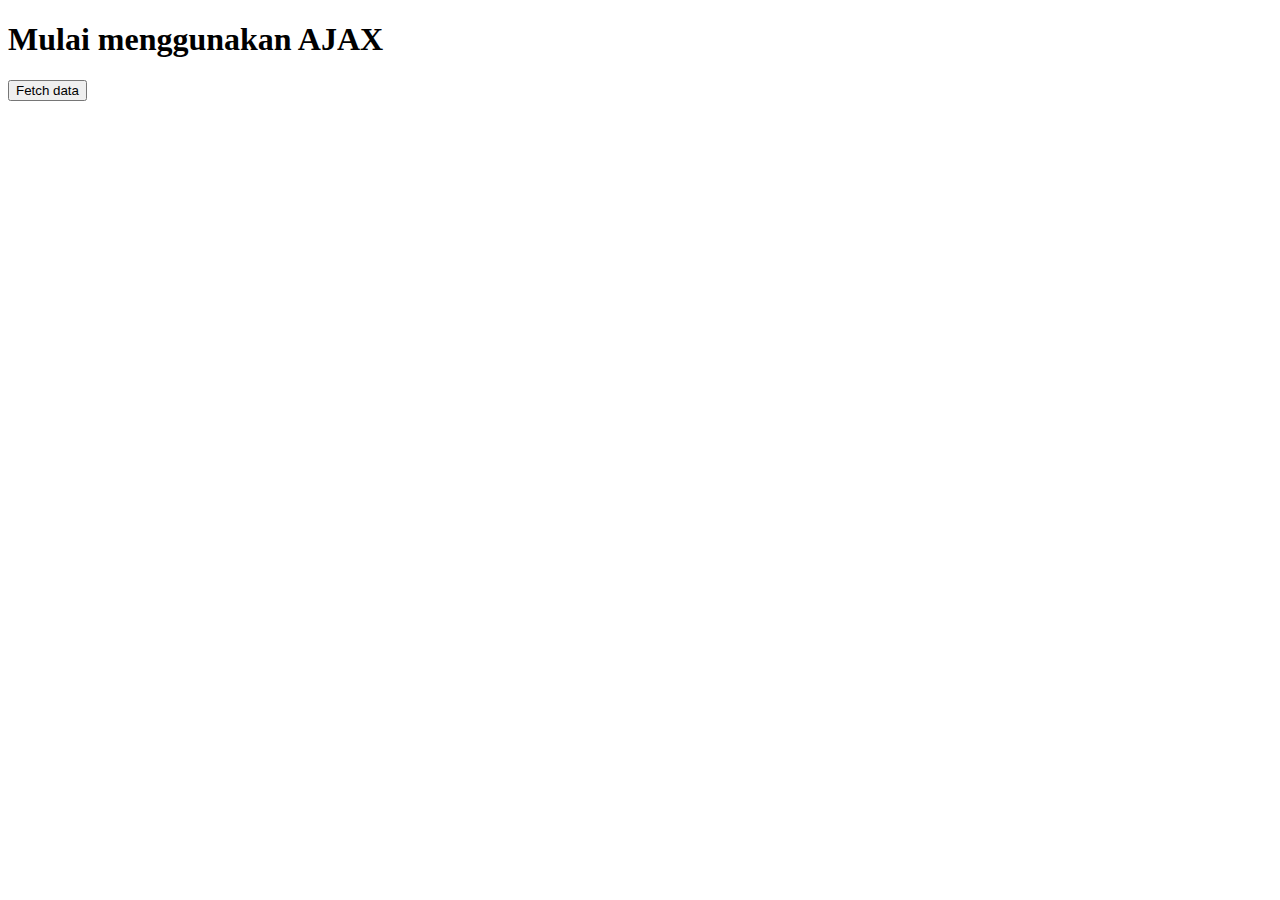
<file: ajax-1/index.html>
<!DOCTYPE html>
<html lang="en">
<head>
  <meta charset="UTF-8">
  <title>Progate Belajar AJAX</title>
</head>
<body>
  <h1>Mulai menggunakan AJAX</h1>

  <button type="button" onclick="fetchData()">Fetch data</button>
  <script src="index.js"></script>
</body>
</html>
</file>
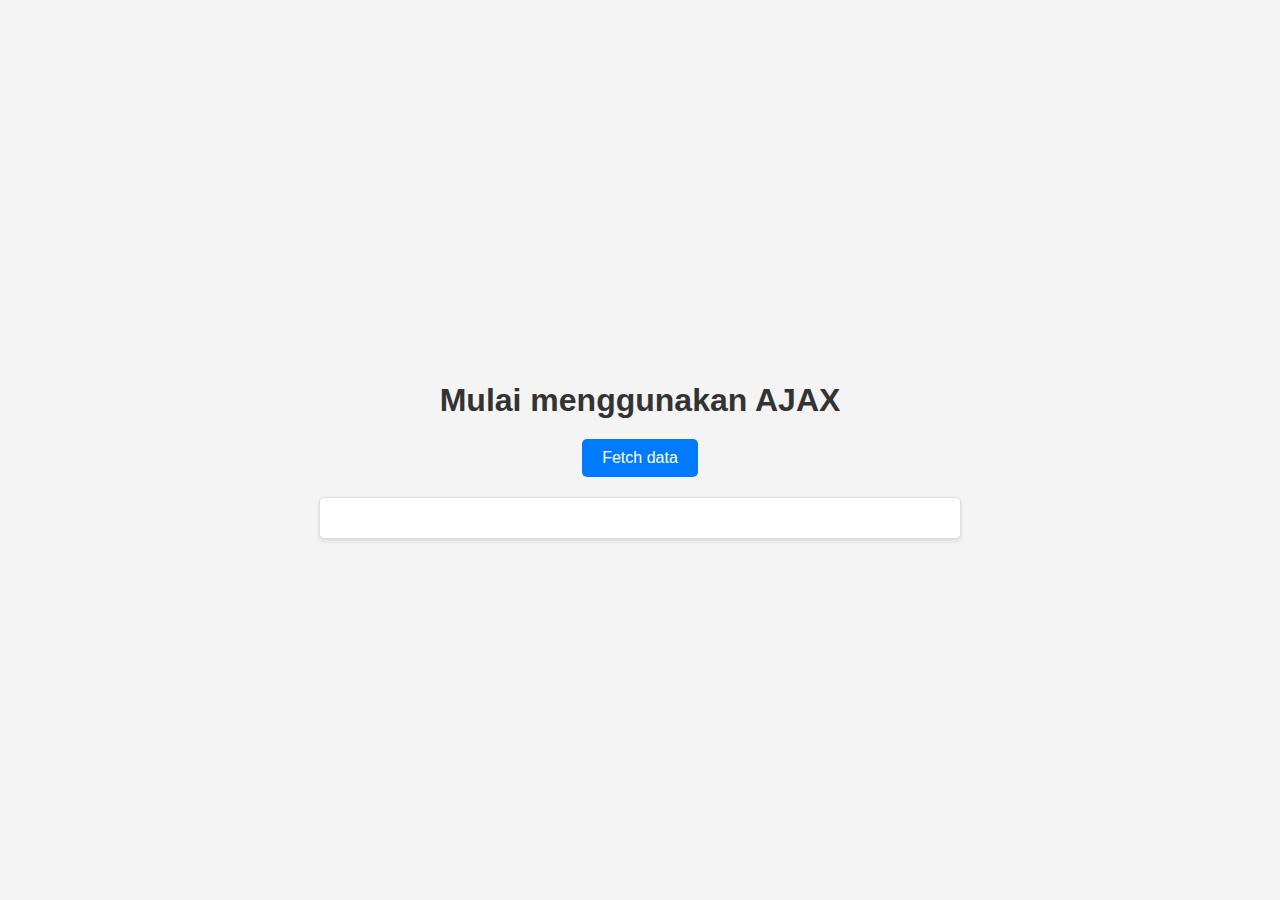
<file: ajax-2/index.html>
<!DOCTYPE html>
<html lang="en">
<head>
  <meta charset="UTF-8">
  <meta name="viewport" content="width=device-width, initial-scale=1.0">
  <title>Progate Belajar AJAX</title>
  <link rel="stylesheet" href="styles.css">
</head>
<body>
  <h1>Mulai menggunakan AJAX</h1>

  <button type="button" onclick="fetchData()">Fetch data</button>
  
  <!-- Menampilkan data yang diterima API -->
  <div id="progate"></div>

  <script src="index.js"></script>
</body>
</html>
</file>
<file: ajax-2/styles.css>
/* Global Styles */
body {
  font-family: Arial, sans-serif;
  margin: 0;
  padding: 20px;
  background-color: #f4f4f4;
  display: flex;
  flex-direction: column;
  align-items: center;
  justify-content: center;
  height: 100vh;
  box-sizing: border-box;
}

/* Heading */
h1 {
  color: #333;
  margin-bottom: 20px;
}

/* Button */
button {
  padding: 10px 20px;
  font-size: 16px;
  color: #fff;
  background-color: #007BFF;
  border: none;
  border-radius: 5px;
  cursor: pointer;
  transition: background-color 0.3s ease;
}

button:hover {
  background-color: #0056b3;
}

/* Data Display */
#progate {
  max-width: 600px;
  width: 100%;
  margin-top: 20px;
  padding: 20px;
  background-color: #fff;
  border: 1px solid #ddd;
  border-radius: 5px;
  box-shadow: 0 2px 4px rgba(0, 0, 0, 0.1);
  text-align: center;
  font-size: 14px;
}

/* Paragraph Styles for Data Display */
#progate p {
  padding: 10px;
  margin: 10px 0;
  border-bottom: 1px solid #ddd;
}

#progate p:last-child {
  border-bottom: none;
}

#progate p:hover {
  background-color: #f1f1f1;
  cursor: pointer;
}
</file>
